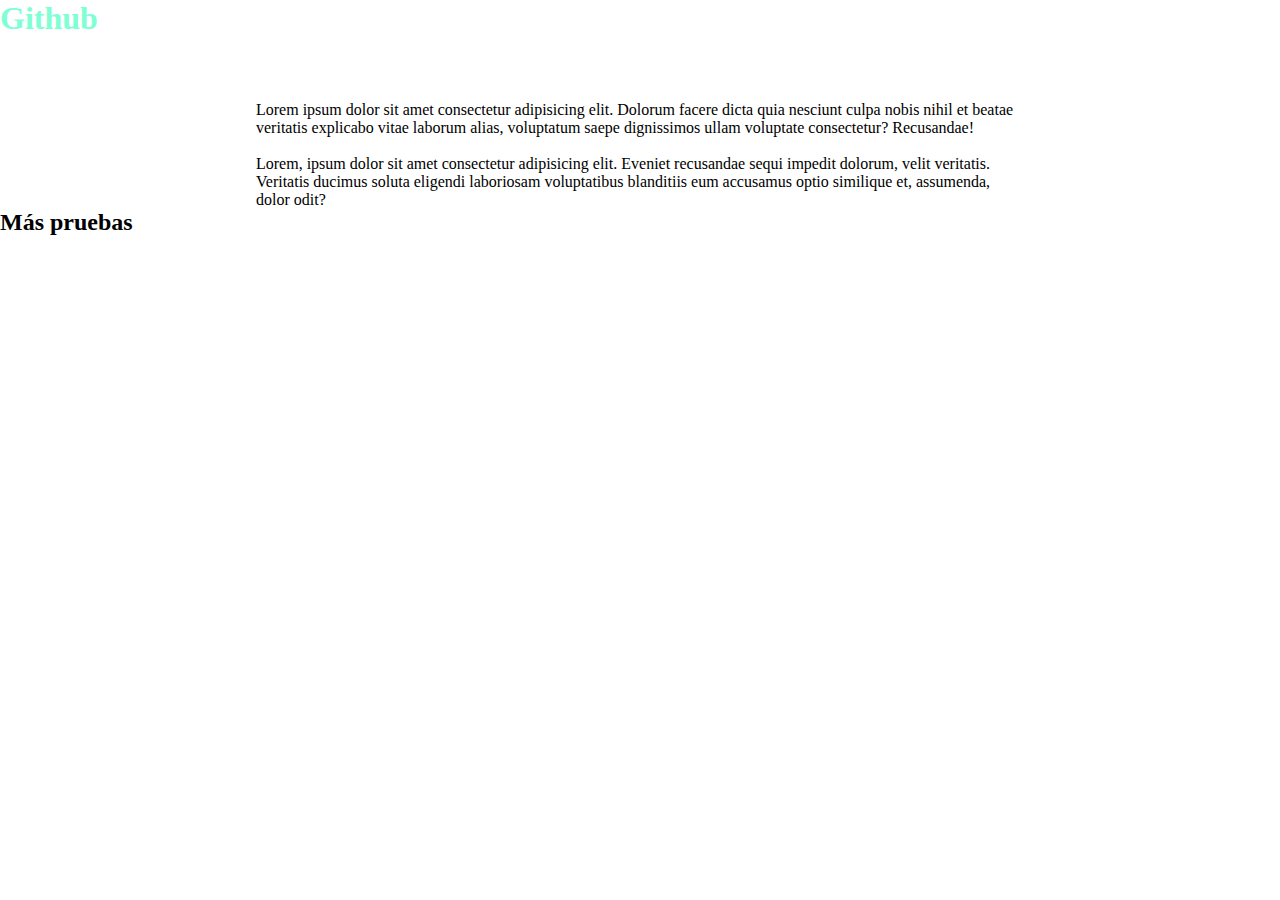
<file: index.html>
<!DOCTYPE html>
<html lang="en">
<head>
    <meta charset="UTF-8">
    <meta name="viewport" content="width=device-width, initial-scale=1.0">
    <title>Git Pruebas</title>
    <link rel="stylesheet" href="css/styles.css">
</head>
<body>
    <h1>Github</h1>
    <div>
        <p>Lorem ipsum dolor sit amet consectetur adipisicing elit. Dolorum facere dicta quia nesciunt culpa nobis nihil et beatae veritatis explicabo vitae laborum alias, voluptatum saepe dignissimos ullam voluptate consectetur? Recusandae!</p>
        <br>
        <p>Lorem, ipsum dolor sit amet consectetur adipisicing elit. Eveniet recusandae sequi impedit dolorum, velit veritatis. Veritatis ducimus soluta eligendi laboriosam voluptatibus blanditiis eum accusamus optio similique et, assumenda, dolor odit?</p>
    </div>

    <h2>Más pruebas</h2>
</body>
</html>
</file>
<file: css/styles.css>
*{
    margin: 0;
    padding: 0;
}

h1{
    color: aquamarine;
}

p{
    margin: 0 20%;
    align-items: center;
}

div{
    margin-top: 5%;
}
</file>
